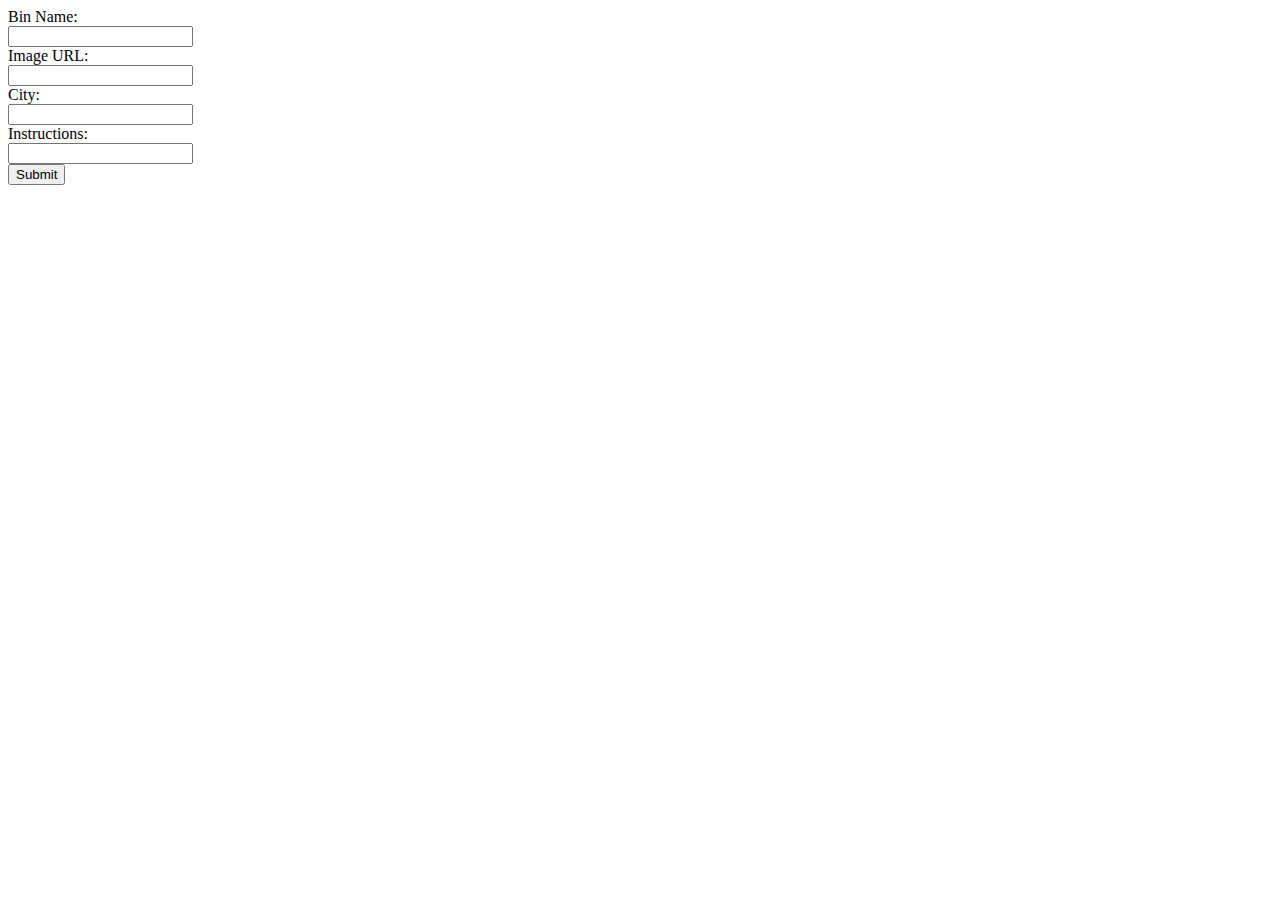
<file: src/templates/addbin.html>
﻿<!DOCTYPE html>
<html>
<head>
    <meta charset="utf-8" />
    <title>Add Bin</title>
</head>
<body>
    <form method="post">
        Bin Name: <br />
        <input required type="text" name="bin_name" /><br />
        Image URL: <br />
        <input type="text" name="image" /><br />
        City:<br />
        <input required type="text" name="city" /><br />
        Instructions: <br />
        <input required type="text" name="sorting_instructions" /><br />
        <input type="submit" />
    </form>
</body>
</html>
</file>
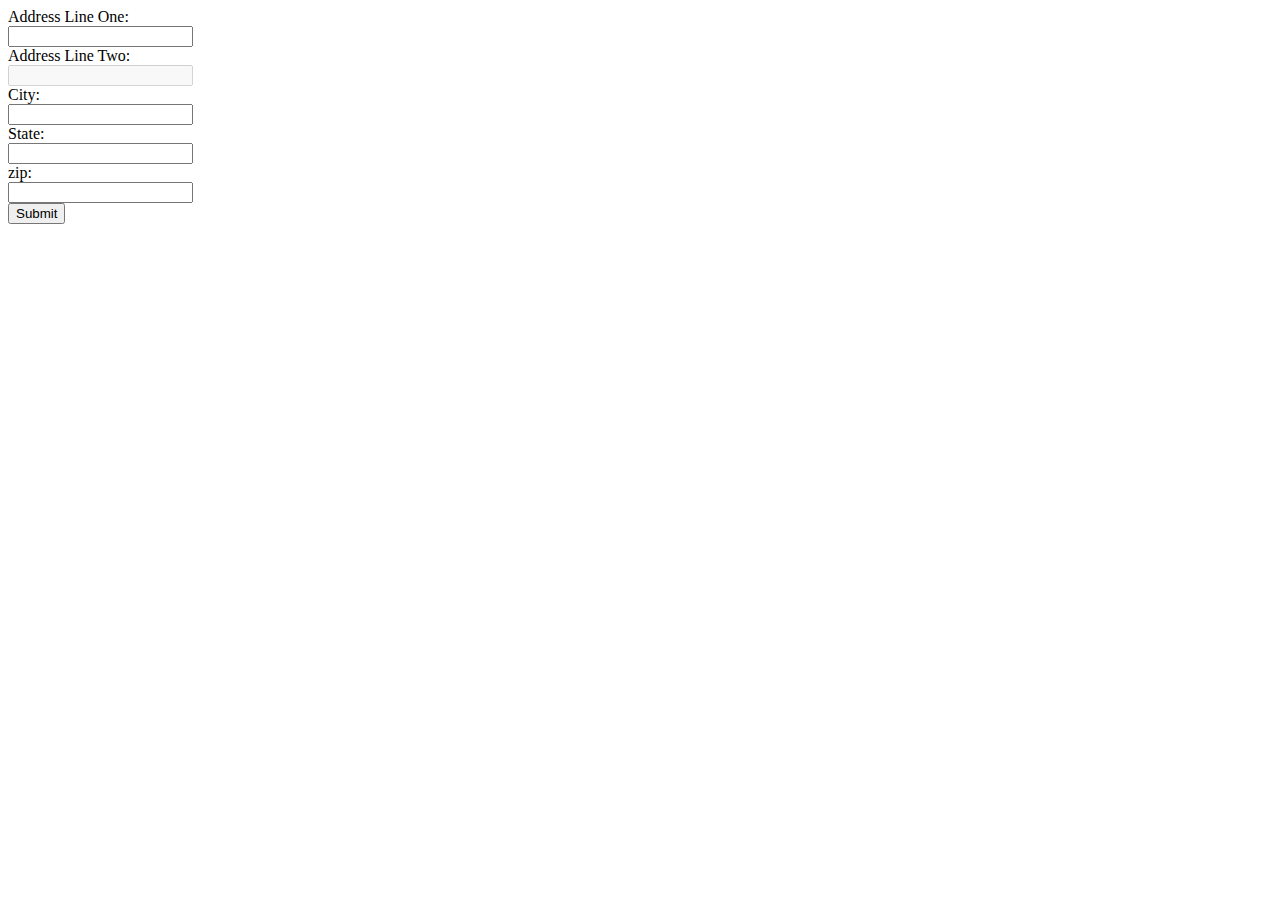
<file: src/templates/addlocation.html>
﻿<!DOCTYPE html>
<html>
<head>
    <meta charset="utf-8" />
    <title>Add Location</title>
</head>
<body>
    <form method="post">
        Address Line One: <br />
        <input required type="text" name="address1" /><br />
        Address Line Two: <br />
        <input disabled type="text" name="address2" /><br />
        City: <br />
        <input required type="text" name="city" /><br />
        State: <br />
        <input required type="text" name="state" /><br />
        zip: <br />
        <input required type="number" name="zip" /><br />
        <input type="submit" />
    </form>
</body>
</html>
</file>
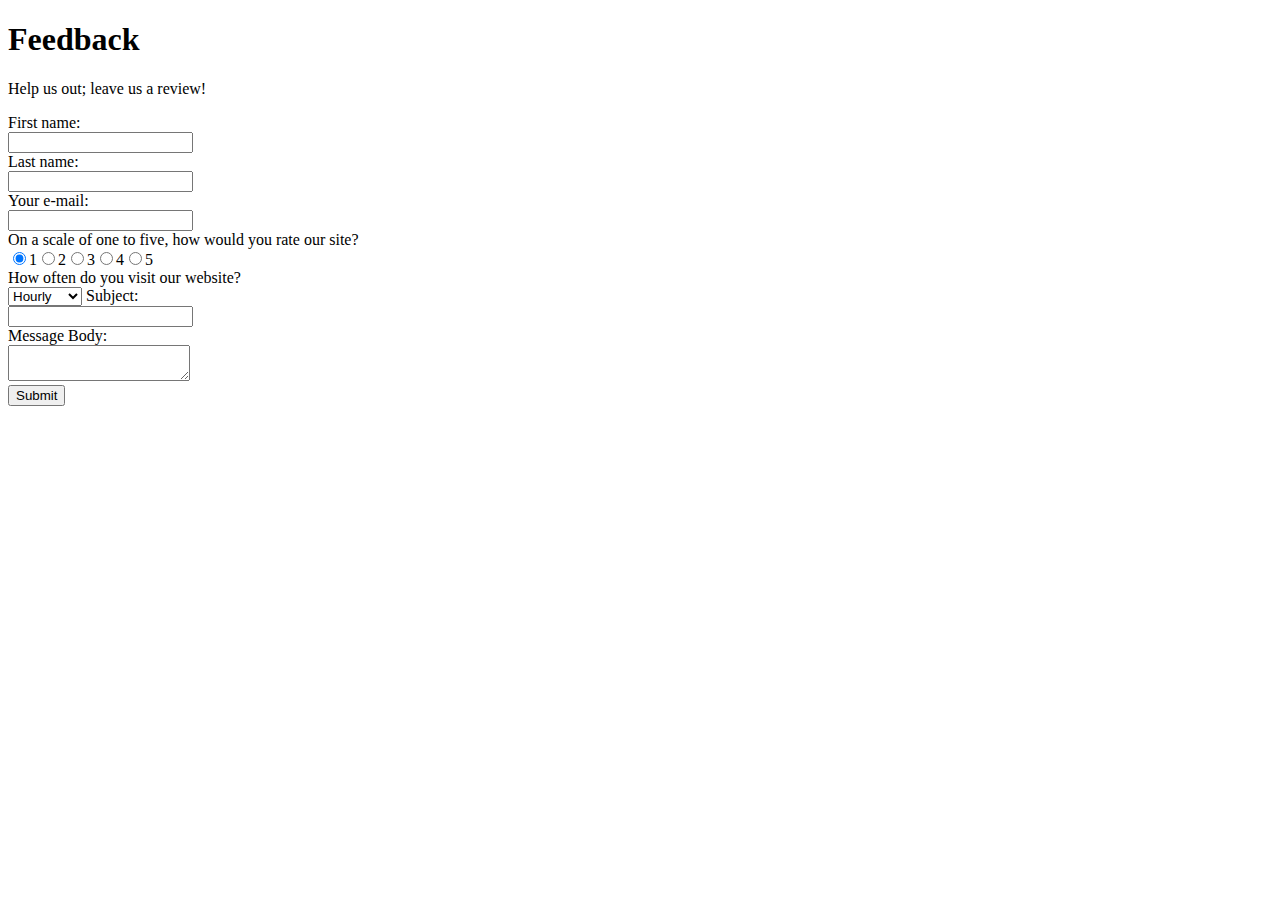
<file: src/templates/feedback.html>
﻿<!DOCTYPE html>
<html>
<head>
    <title>Feedback | Snapcycle</title>
    <meta charset="utf-8" />
</head>
<body>
    <h1>Feedback</h1>
    <p>Help us out; leave us a review!</p>
    <form method="post">
        <span>First name: </span><br />
        <input type="text" required name="first_name" /><br />
        <span>Last name:</span><br />
        <input type="text" required name="last_name" /><br />
        <span>Your e-mail:</span><br />
        <input type="text" required name="email" /><br />
        <span>On a scale of one to five, how would you rate our site?</span><br />
        <input type="radio" name="rating" value="1" checked>1<input type="radio" name="rating" value="2">2<input type="radio" name="rating" value="3">3<input type="radio" name="rating" value="4">4<input type="radio" name="rating" value="5">5<br>
        <span>How often do you visit our website?</span><br /></span>
        <select required name="visit_frequency">
            <option label="Hourly">Hourly</option>
            <option label="Daily">Daily</option>
            <option label="Weekly">Weekly</option>
            <option label="Monthly">Monthly</option>
            <option label="Annually">Annually</option>
            <option label="Other">Other</option>
        </select>
        <span>Subject: </span><br />
        <input required name="subject" /><br />
        <span>Message Body:</span><br />
        <textarea name="message_body" required></textarea><br />
        <button>Submit</button>
    </form>
</html>
</file>
